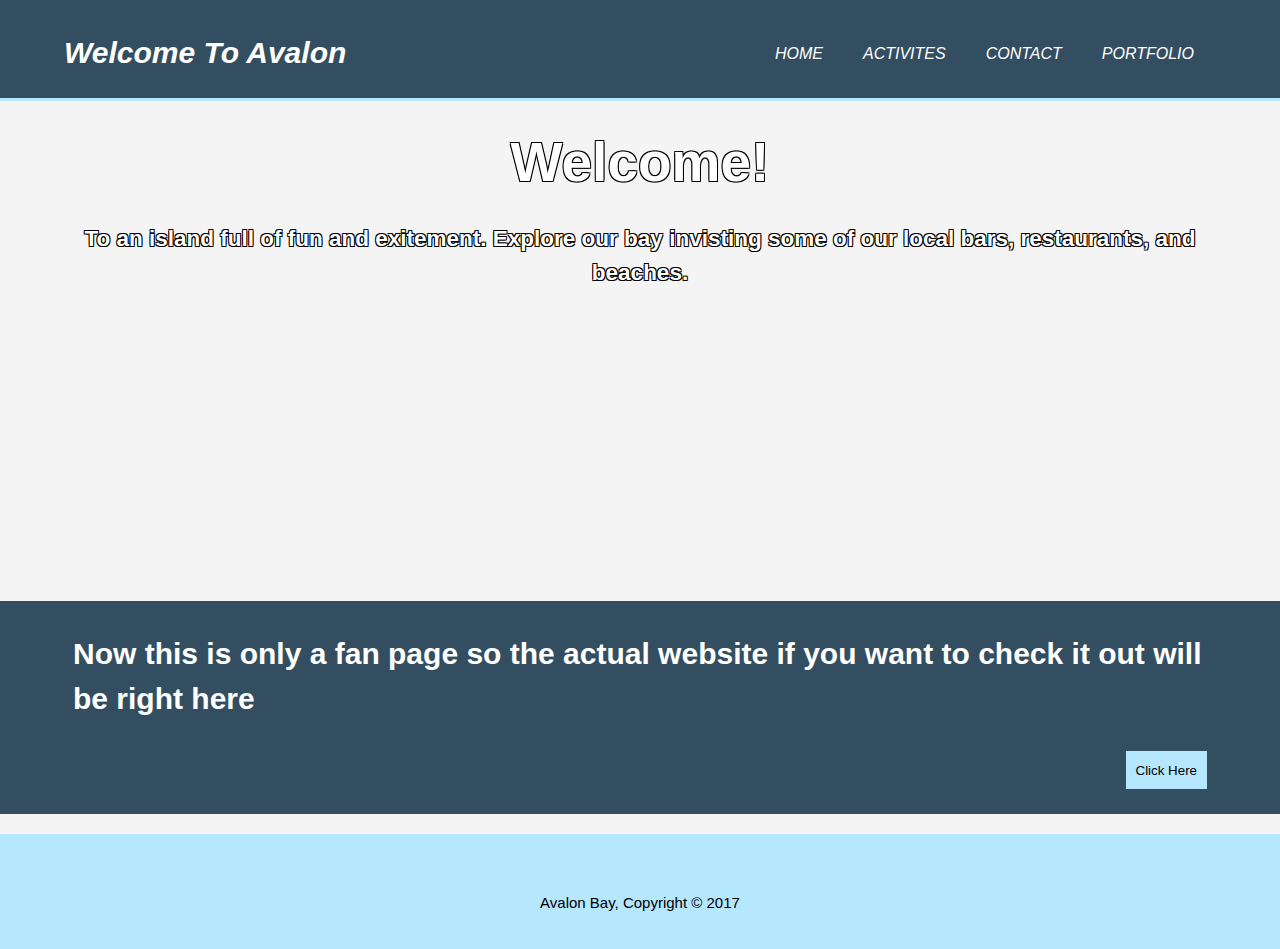
<file: index.html>
<html>
<head>
	<meta charset = "utf-8">
	<meta name = "viewport" content = "width=device-width">
	<meta name = "author" content = "Bailey Hodgin"> 
	<title> Welcome to Avalon Bay </title>
	<link rel="shortcut icon" href="http://icons.iconarchive.com/icons/iconka/landmarks/256/palms-icon.png" />
	<link rel= "stylesheet" href= "style.css">
</head>

	
<body>
	<header>
		<div class="container">
			<div id = "branding">
				<h1> Welcome <span class="highlight"> To </span> Avalon </h1>
			</div>
			<nav>
				<ul>
					<li class="current"><a href = "index.html">Home</a></li>
					<li><a href = "second.html">Activites</a></li>
					<li><a href = "third.html">Contact</a></li>
					<li><a href = "portfolio.html">Portfolio</a></li> 
				</ul>
			</nav>
		</div>
	</header>
	
	<section id= "showcase">
		<div class = "container">
			<h1 class = "element" >Welcome!</h1>
			<h2 class = "element" >To an island full of fun and exitement. Explore our bay invisting some of our local bars, restaurants, and beaches.</h2>
		</div>
	</section>
	
	<section id="newsletter">
		<div class="container">
			<h1>Now this is only a fan page so the actual website if you want to check it out will be right here</h1>
			<form method="get" action="https://www.visitcatalinaisland.com/">
               <button type="Submit" class = "button_1">Click Here</button>
            </form>

		</div>
	</section>
	
	<footer>
		</br>
		<p> Avalon Bay, Copyright &copy; 2017 </P>
	</footer>
</body>

</html>
</file>
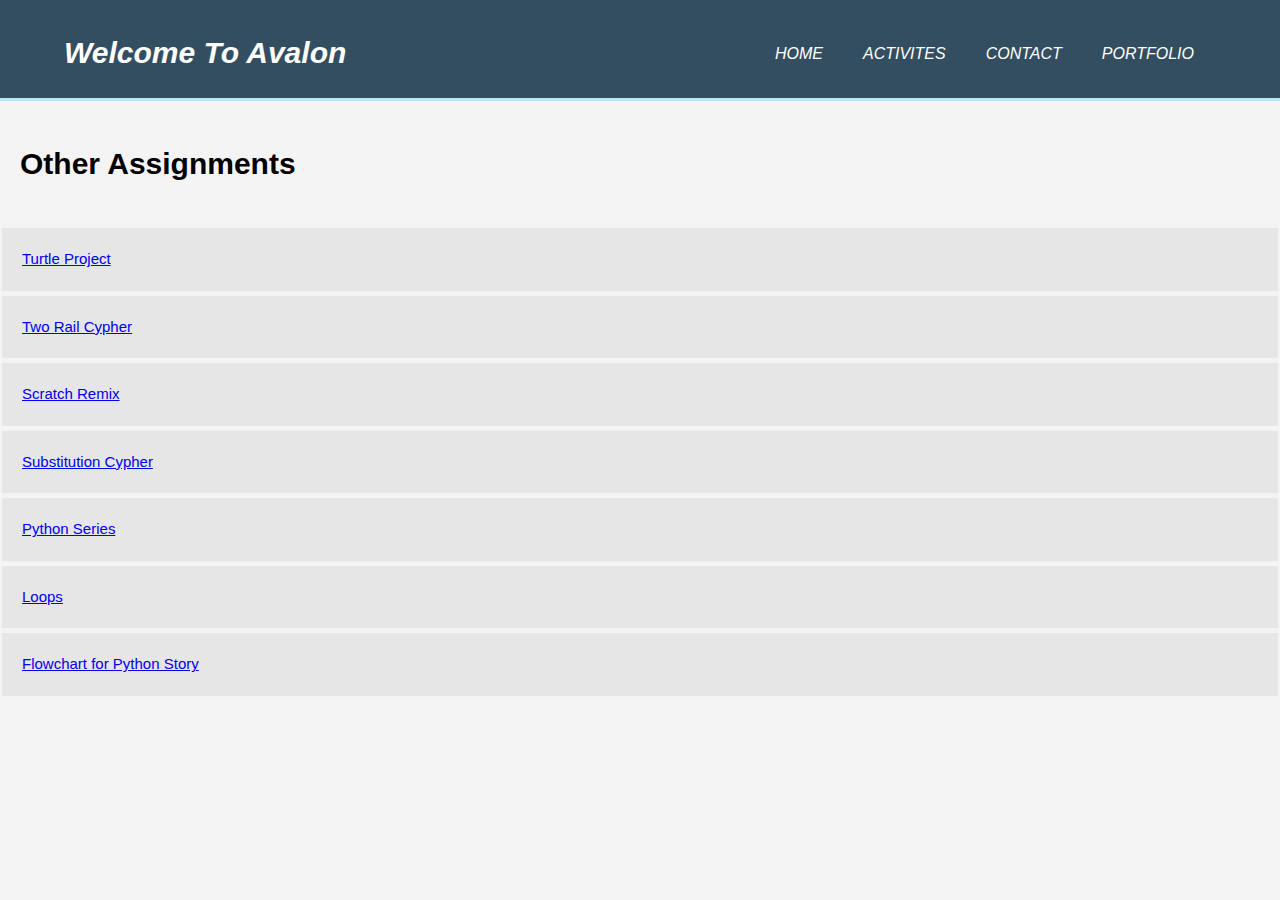
<file: portfolio.html>
<html> 
<head>
	<meta charset = "utf-8">
	<meta name = "viewport" content = "width=device-width">
	<meta name = "author" content = "Bailey Hodgin"> 
	<title> Welcome to Avalon Bay  </title>
	<link rel="shortcut icon" href="http://icons.iconarchive.com/icons/iconka/landmarks/256/palms-icon.png" />
	<link rel= "stylesheet" href= "style.css">
</head>
	 
  
     <body> 
	   <header>
		<div class="container">
			<div id = "branding">
				<h1> Welcome <span class="highlight"> To </span> Avalon </h1>
			</div>
			<nav>
				<ul>
					<li class="current"><a href = "index.html">Home</a></li>
					<li><a href = "second.html">Activites</a></li>
					<li><a href = "third.html">Contact</a></li> 
					<li><a href = "portfolio.html">Portfolio</a></li> 
				</ul>
			</nav>
		</div>
	</header> 
		<section id="main">
		<div class= "containter">
			<article id="main-col">
				<h1 class='page-title'>Other Assignments</h1>
				<ul id="services">
					<li>
					<a href = "https://drive.google.com/drive/folders/0B5nco3es_W7kVUo2bUpWbkx2U1k"
					<h3>Turtle Project</h3> 
					</a> 
					</li>
					<li>
				    <a href = "https://drive.google.com/file/d/0B5nco3es_W7kWkg1TUpuTDBLUEU/view"
					<h3>Two Rail Cypher</h3>
					</a>
					</li>
					<li>
					<a href = "https://scratch.mit.edu/projects/171773034/" 
					<h3>Scratch Remix</h3>
					</a> 
					</li>
					<li>
					<a href = "https://drive.google.com/file/d/1YY7wlAf_K9KIUSjawa_lb5p5yQt-_iI3/view"
					<h3>Substitution Cypher</h3> 
					</a>
					</li>
					<li>
					 <a href = "https://drive.google.com/drive/folders/0B5nco3es_W7kTFQxUGdNUzVhVzg"
					<h3>Python Series</h3>
					</a> 
					</li>
					<li> 
					<a href = "https://drive.google.com/drive/folders/0B5nco3es_W7kaUd4NzdYOWhfRXM?usp=sharing" 
					<h3>Loops</h3>
					</a> 
					</li>
					<li> 
					<a href = "https://drive.google.com/file/d/0B5nco3es_W7kdXNJTEQxdmtMaDQ/view" 
					<h3>Flowchart for Python Story</h3>
					</a> 
					</li> 
				</ul>
			</article> 
		</div>
	</section>
</body>


</html>
</file>
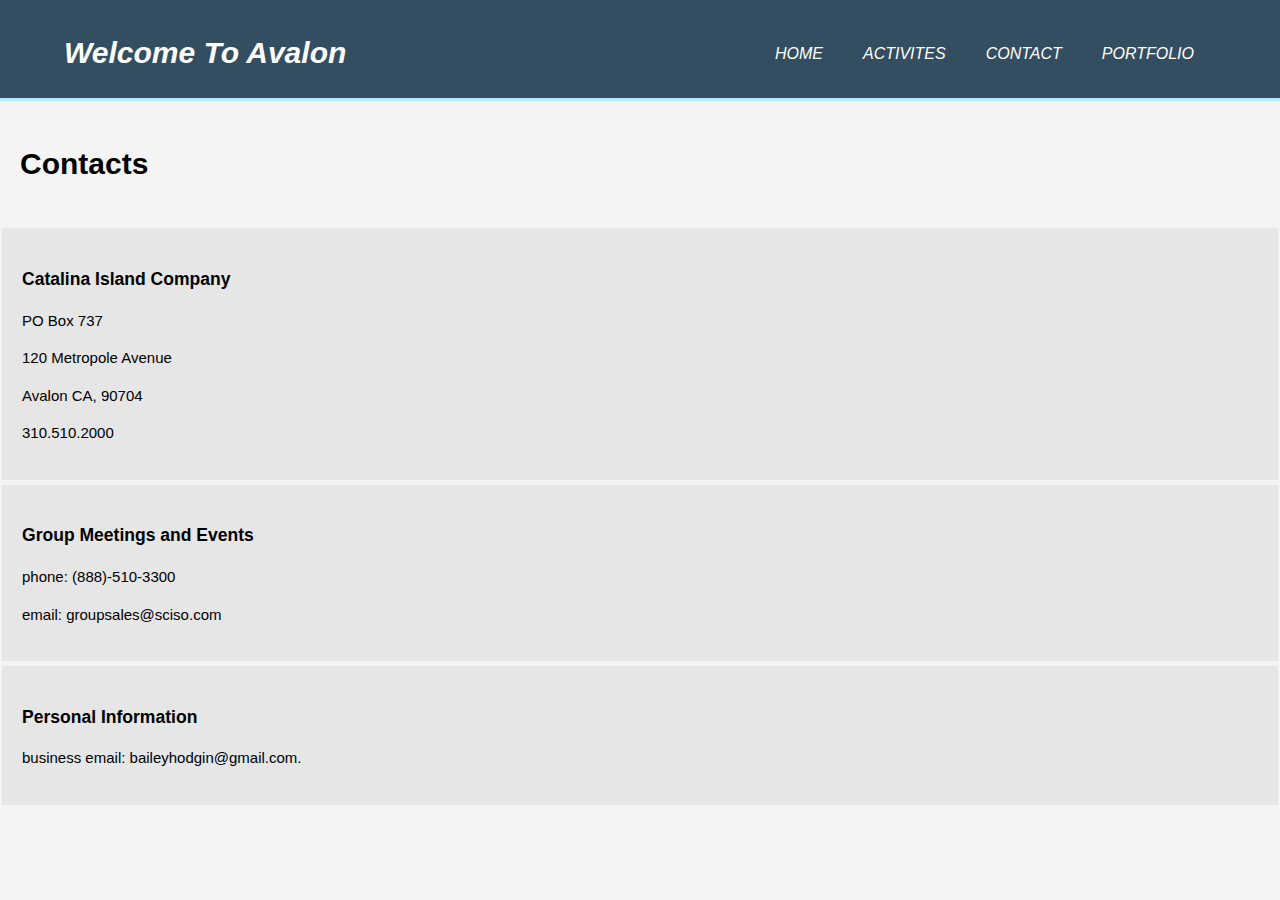
<file: third.html>
<html> 
     <head>
     <meta charset = "utf-8">
	 <meta name = "viewport" content = "width=device-width">
	 <meta name = "author" content = "Bailey Hodgin">  
	 <title>Avalon Bay Website</title>
	 <link rel="shortcut icon" href="http://icons.iconarchive.com/icons/iconka/landmarks/256/palms-icon.png" />
	 <link rel= "stylesheet" href= "style.css"> 
	 </head>
	 
  
     <body> 
	<header>
		<div class="container">
			<div id = "branding">
				<h1> Welcome <span class="highlight"> To </span> Avalon </h1>
			</div>
			<nav>
				<ul>
					<li class="current"><a href = "index.html">Home</a></li>
					<li><a href = "second.html">Activites</a></li>
					<li><a href = "third.html">Contact</a></li>
					<li><a href = "portfolio.html">Portfolio</a></li> 
				</ul>
			</nav>
		</div>
	</header>
				<section id="main">
		<div class= "containter">
			<article id="main-col">
				<h1 class='page-title'>Contacts</h1>
				<ul id="services">
					<li>
					<h3>Catalina Island Company</h3>
					<p>PO Box 737 </p>
					<p>120 Metropole Avenue </p>
					<p>Avalon CA, 90704 </p> 
					<p>310.510.2000 </p> 
					</li>
					<li>
					<h3>Group Meetings and Events</h3>
					<p>phone: (888)-510-3300</p>
					<p>email: groupsales@sciso.com</p>
					</li>
					<li>
					<h3>Personal Information</h3>
					<p>business email: baileyhodgin@gmail.com.</p>
					</li>
				</ul>
			</article> 
		</div>
	</section>
</body>


</html>
</file>
<file: style.css>
body{
		font: 15px/1.5 Arial, Helvetica, sans-serif;
		padding:0;
		margin:0;
		background-color:#f4f4f4;
	}

	/* Global */
	.container{
			width:90%;
			margin:auto;
			overflow:hidden;
			
	}
	
	ul{
			margin:0;
			padding: 2px ;
	}
	
	.dark{
		padding:15px;
		background:#35424a;
		color:#ffffff;
		margin-top:10px;
		margin-bottom:10px;
	}
	
	.button_1{
		height:38px;
		background:#b5e7ff;
		border:0;
		padding-left:10px;
		padding-right:10px;
		color:#000000;
	     
	}
	
	/* Header*/
	header{
			background:#334e60;
			color:#ffffff;
			padding-top:30px;
			min-height:68px;
			width: 1,500px ;
			border-bottom:#b5e7ff 3px solid;
			font-style: italic;
			
	}
	
	header a{
		color:#ffffff;
		text-decoration:none ;
		text-transform:uppercase;
		font-size:16px;
	}
	
	
	header li{
		float:left;
		display:inline;
		padding:0 20px 0 20px;
	}
	
	header #branding{
		float:left;
	}
	
	header #branding h1{
		margin:0;
	}
	
	header nav{
		float:right;
		margin-top:10px;
	}
	
	header .highlight{
		color: #ffffff;
		font-weight:bold;
	}
	
	header a:hover{
		color: #cccccc;
		font-weight:bold; 
	}
	
	/* Showcase*/
	#showcase{
		min-height: 500px;
		background: url("https://www.visitcatalinaisland.com/sites/default/files/cabana-1_0.png") no-repeat 100% -100px;
		background-size: 100% 110%;
		text-align: center;
		color: #ffffff;
	}
		
	#showcase h1{
		margin-top: 20px;
		font-size:55px;
		margin-bottom:10px;
	}
	
	#showcase p{
		font-size:20px;
	}
	
	/*Newsletter*/
	#newsletter{
		padding:10px;
		color:#ffffff;
		background:#334e60;
	}
	
	#newsletter h1{
		float:left;
	}
	
	#newsletter form{
		float:right;
		margin-top:10px;
	}
	
	#newletter input[type="email"]{
		padding:4px;
		height:35px;
		width:250px;
	}
	
	/*Boxes*/
	
	#boxes{
		margin-top:20px;
	}
	
	#boxes .box{
		float:left;
		text-align: center;
		width: 30%;
		padding:10px;
	}
	
	#boxes .box img{
		width:90px;
	}
	
	/*Sidebar*/
	
	aside#sidebar{
		float:right;
		width:30%;
		margin-top:10px;
	}
	
	aside#sidebar .quote input, aside#sidebar .quote textarea{
		width:90%;
		padding:5px;
	}
		
	
	/*Main-col*/
	article #main-col{
		float:center;
		width:90%;
	}
	
	/*sERVICES*/
	
	ul#services li{
		list-style:none;
		padding:20px;
		border: #cccccc solid 1 px;
		margin-bottom:5px;
		background:#e6e6e6;
	}
		
	
	footer{
		padding:20px;
		margin-top:20px;
		color:#000000;
		background-color:#b5e7ff;
		text-align:center;
	}
	
	.element {
	text-shadow:
		-1px -1px 0 #000,
		1px -1px 0 #000,
		-1px 1px 0 #000,
		1px 1px 0 #000;
    } 
    
    .page-title { 
    	padding: 20px; 
    }
    img { 
    	float: right;
    	height: 200px;
    	width: 200px; 
    	padding: 20px;
    }
</file>
